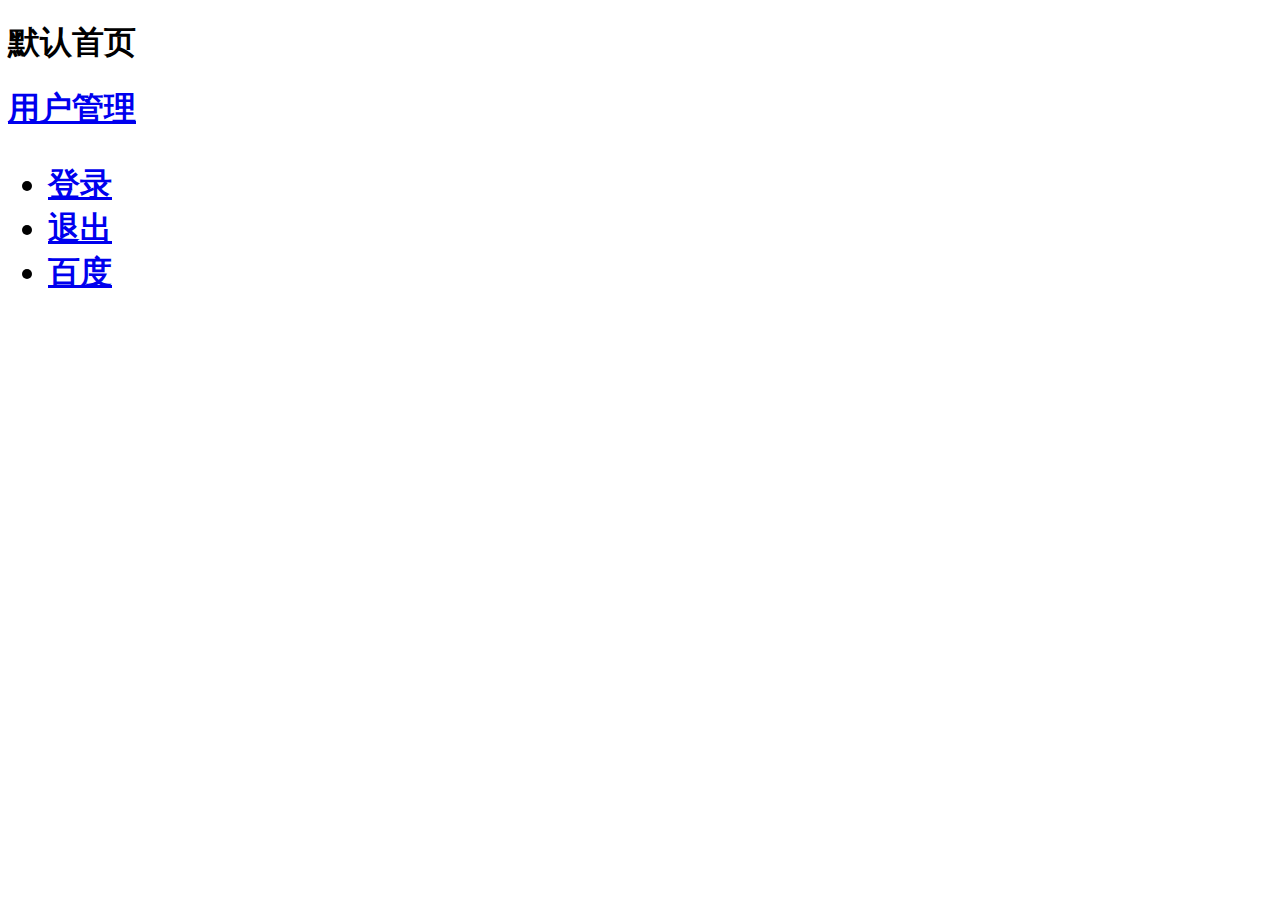
<file: target/classes/static/index.html>
<!DOCTYPE html>
<html lang="en">
<head>
    <meta charset="UTF-8">
    <title>Title</title>

</head>
<body>
<h1>默认首页</h1>
<h1>
<a href="/user/all">用户管理</a>
    <ul>
      <li> <a href="/login">登录</a></li>
      <li> <a href="/logout">退出</a></li>
       <li><a href="http://www.baidu.com">百度</a></li>
    </ul>

</h1>
</body>
</html>
</file>
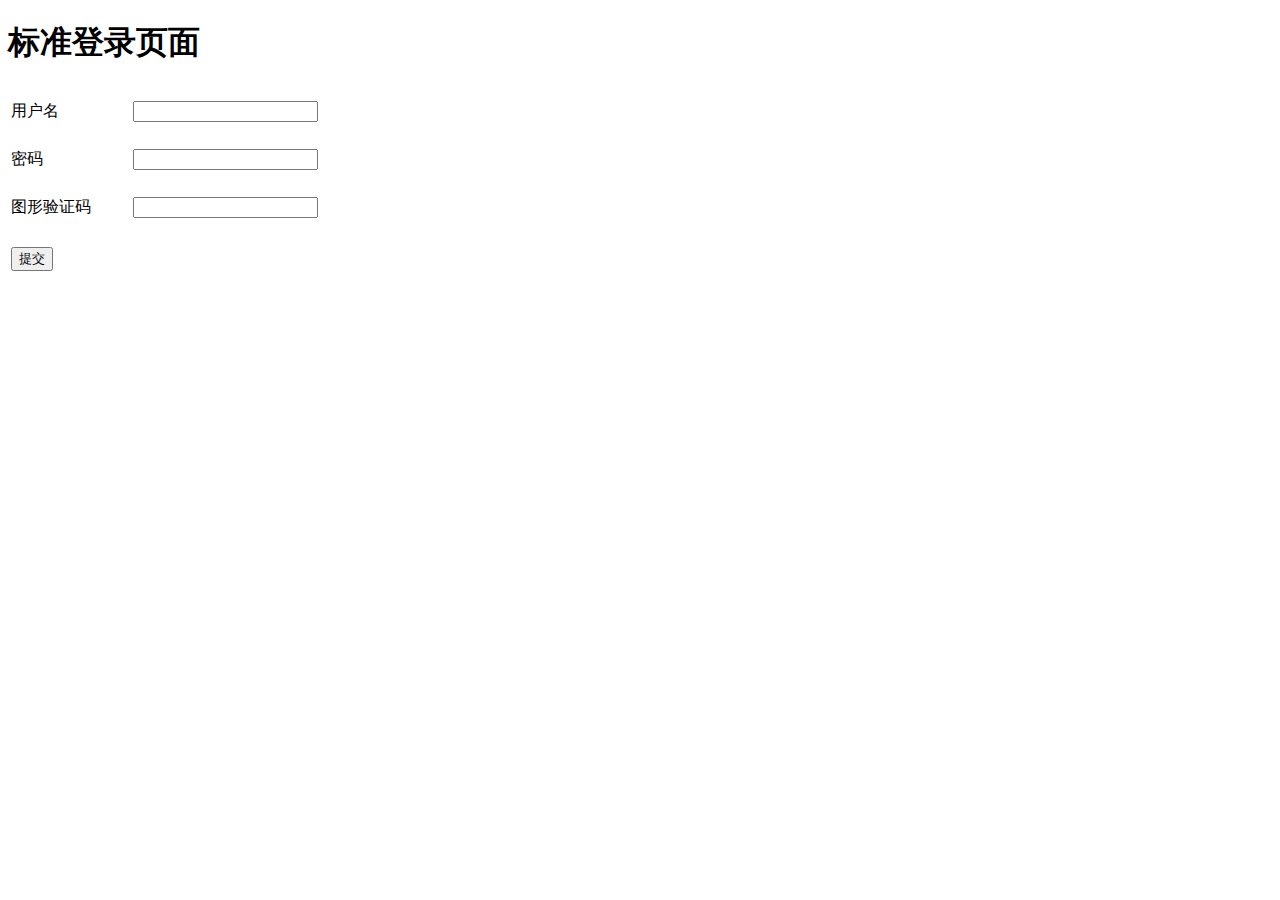
<file: target/classes/templates/login.html>
<!DOCTYPE html>
<html xmlns:th="http://www.thymeleaf.org">
<head>
    <title>标准登录页面</title>
    <style type="text/css">
        .login{width: 400px;height: 200px;}
    </style>
</head>
<body>
<h1>标准登录页面</h1>
<form action="/authentication/form" method="post">
    <table class="login">
        <tr><td>用户名</td><td><input name="username" id="userName"/></td></tr>
        <tr><td>密码</td><td><input name="password" id="password"/></td></tr>
        <tr><td>图形验证码</td><td><input name="imageCode"/><img th:src="${imgUrl}"/></td></tr>
        <tr><td colspan="2"><input type="submit" value="提交"/></td></tr>
    </table>
</form>
</body>
</html>
</file>
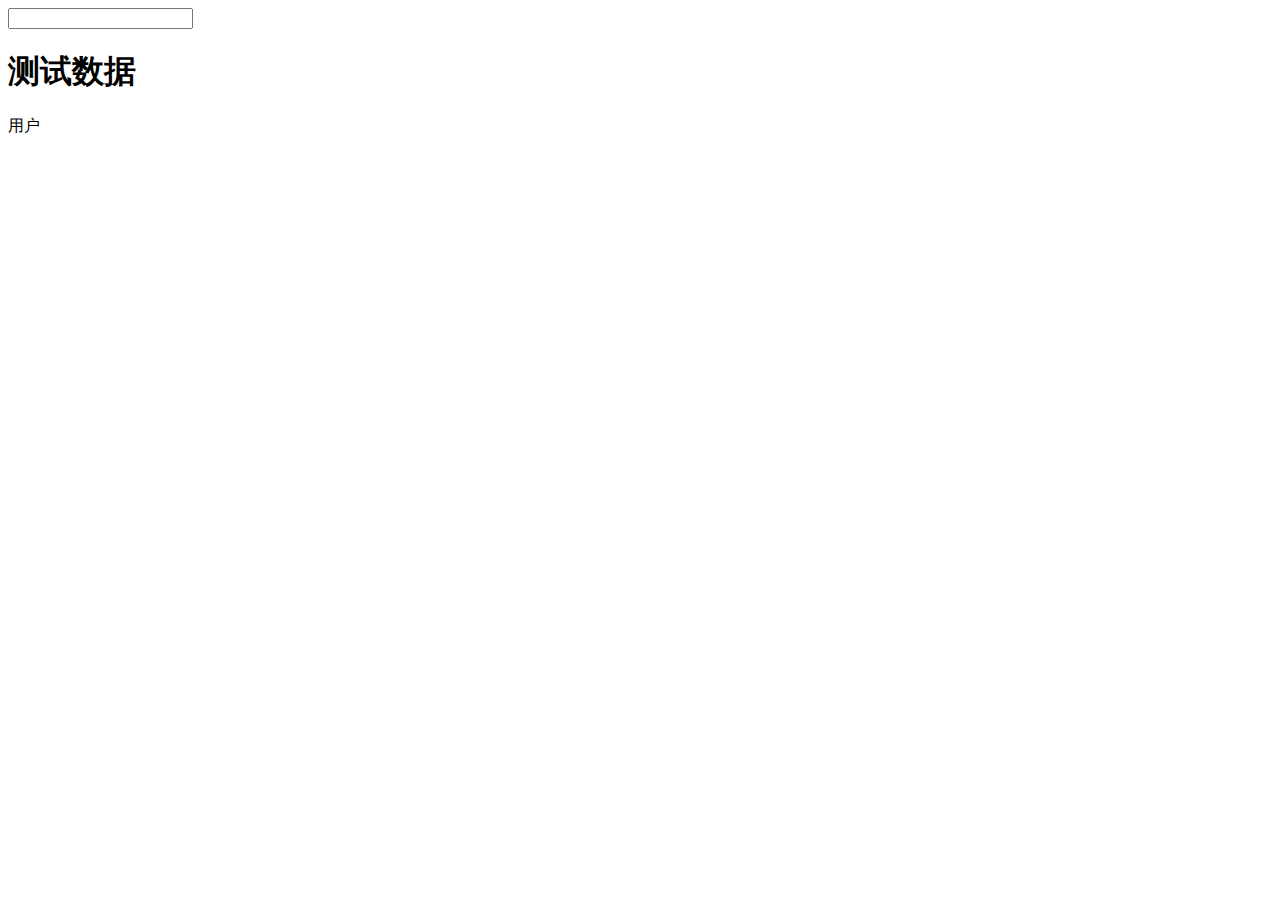
<file: target/classes/templates/UserDetail.html>
<!DOCTYPE HTML>
<html xmlns:th="http://www.thymeleaf.org">
<head>
    <title>Getting Started: Serving Web Content</title>
    <meta http-equiv="Content-Type" content="text/html; charset=UTF-8" />
    <script src="http://libs.baidu.com/jquery/1.7.2/jquery.min.js"></script>
</head>
<body>
<input type="text" name="myvar"/>
   <h1>测试数据</h1>

用户
<script>
    $(function () {

    })
</script>
</body>

</html>
</file>
